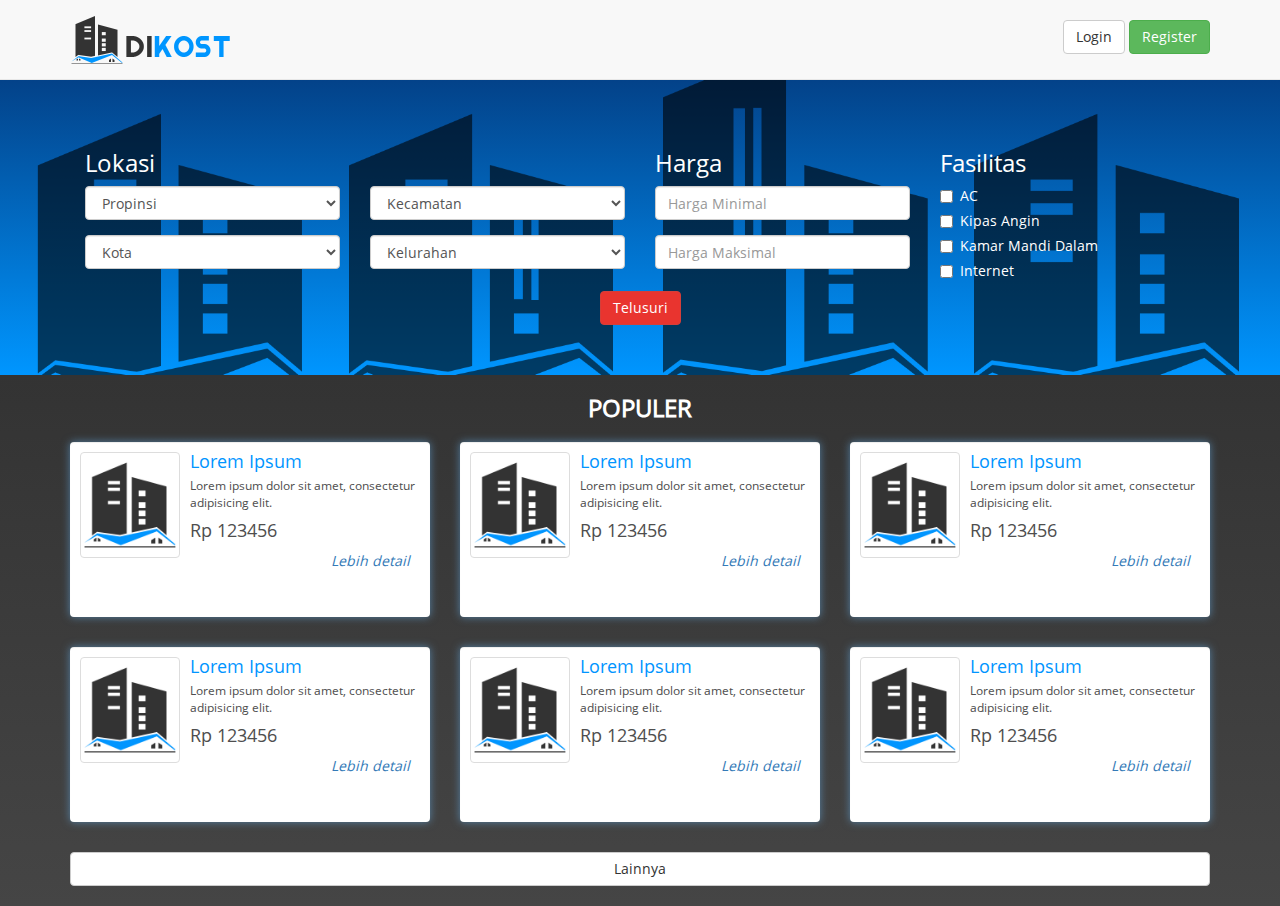
<file: index.html>
<!DOCTYPE html>
<html lang="en">
  <head>
    <meta charset="utf-8">
    <meta http-equiv="X-UA-Compatible" content="IE=edge">
    <meta name="viewport" content="width=device-width, initial-scale=1">
    <!-- The above 3 meta tags *must* come first in the head; any other head content must come *after* these tags -->
    <title>DiKOST</title>

    <!-- Bootstrap -->
    <link href="css/bootstrap.min.css" rel="stylesheet">
    <link href="css/style.css" rel="stylesheet">
    <!-- HTML5 shim and Respond.js for IE8 support of HTML5 elements and media queries -->
    <!-- WARNING: Respond.js doesn't work if you view the page via file:// -->
    <!--[if lt IE 9]>
      <script src="https://oss.maxcdn.com/html5shiv/3.7.2/html5shiv.min.js"></script>
      <script src="https://oss.maxcdn.com/respond/1.4.2/respond.min.js"></script>
    <![endif]-->
  </head>
  <body>

    <nav class="navbar navbar-default navbar-static-top">
      <div class="container">
        <div class="navbar-header">
          <button type="button" class="navbar-toggle" data-toggle="collapse" data-target=".navbar-collapse">
              <span class="sr-only">Toggle navigation</span>
              <span class="icon-bar"></span>
              <span class="icon-bar"></span>
              <span class="icon-bar"></span>
          </button>
          <a class="navbar-brand" href="index.html">
            <img alt="Brand" src="img/LogoDiKOST.png">
          </a>
        </div>
        <div class="collapse navbar-collapse">
          <div class="pull-right">
            <a tabindex="0" id="login" class="btn btn-default navbar-btn" data-toggle="popover" data-placement="bottom" data-trigger="focus">Login</a>
            <a href="register.html" class="btn btn-success navbar-btn">Register</a>
          </div>
        </div>
      </div>
    </nav>

    <section id="pencarian">
      <div class="container">
        <div class="row cari-col">
          <div class="col-md-12">
            <div class="row">
              <div class="col-md-6">
                <h3>Lokasi</h3>
                <div class="row">
                  <div class="col-sm-6">
                    <div class="form-group">
                      <select class="form-control">
                        <option>Propinsi</option>
                        <option>Propinsi 1</option>
                        <option>Propinsi 2</option>
                        <option>Propinsi 3</option>
                        <option>Propinsi 4</option>
                      </select>
                    </div>
                    <div class="form-group">
                      <select class="form-control">
                        <option>Kota</option>
                        <option>Kota 1</option>
                        <option>Kota 2</option>
                        <option>Kota 3</option>
                        <option>Kota 4</option>
                      </select>
                    </div>
                  </div>
                  <div class="col-sm-6">
                    <div class="form-group">
                      <select class="form-control">
                        <option>Kecamatan</option>
                        <option>Kecamatan 1</option>
                        <option>Kecamatan 2</option>
                        <option>Kecamatan 3</option>
                        <option>Kecamatan 4</option>
                      </select>
                    </div>
                    <div class="form-group">
                      <select class="form-control">
                        <option>Kelurahan</option>
                        <option>Kelurahan 1</option>
                        <option>Kelurahan 2</option>
                        <option>Kelurahan 3</option>
                        <option>Kelurahan 4</option>
                      </select>
                    </div>
                  </div>
                </div>
              </div>
              <div class="col-md-3">
                <h3>Harga</h3>
                <div class="form-group">
                  <input type="text" class="form-control" placeholder="Harga Minimal">
                </div>
                <div class="form-group">
                  <input type="text" class="form-control" placeholder="Harga Maksimal">
                </div>
              </div>
              <div class="col-md-3">
                <h3>Fasilitas</h3>
                <div class="checkbox">
                  <label>
                    <input type="checkbox" value="F1">AC
                  </label>
                </div>
                <div class="checkbox">
                  <label>
                    <input type="checkbox" value="F2">Kipas Angin
                  </label>
                </div>
                <div class="checkbox">
                  <label>
                    <input type="checkbox" value="F3">Kamar Mandi Dalam
                  </label>
                </div>
                <div class="checkbox">
                  <label>
                    <input type="checkbox" value="F4">Internet
                  </label>
                </div>
              </div>
            </div>
          </div>
          <div class="col-md-12">
            <div class="bt-cari">
              <a class="btn btn-danger" href="#">Telusuri</a>
            </div>
          </div>
        </div>
      </div>
    </section>

    <section id="populer">
      <div class="container">
        <div class="row">
          <h3>Populer</h3>
          <div class="col-md-4 col-sm-6 col-xs-12">
            <div class="populer-item">
              <div class="media">
                <div class="media-left">
                  <img class="ratio img-thumbnail" style="background-image: url('img/thumbnail2.jpg')">
                </div>
                <div class="media-body">
                  <h4 class="media-heading">Lorem Ipsum</h4>
                  <p>Lorem ipsum dolor sit amet, consectetur adipisicing elit.</p>
                  <h4>Rp 123456</h4>
                  <a href="detail.html">Lebih detail</a>
                </div>
              </div>
            </div>
          </div>
          <div class="col-md-4 col-sm-6 col-xs-12">
            <div class="populer-item">
              <div class="media">
                <div class="media-left">
                  <img class="ratio img-thumbnail" style="background-image: url('img/thumbnail2.jpg')">
                </div>
                <div class="media-body">
                  <h4 class="media-heading">Lorem Ipsum</h4>
                  <p>Lorem ipsum dolor sit amet, consectetur adipisicing elit.</p>
                  <h4>Rp 123456</h4>
                  <a href="detail.html">Lebih detail</a>
                </div>
              </div>
            </div>
          </div>
          <div class="col-md-4 col-sm-6 col-xs-12">
            <div class="populer-item">
              <div class="media">
                <div class="media-left">
                  <img class="ratio img-thumbnail" style="background-image: url('img/thumbnail2.jpg')">
                </div>
                <div class="media-body">
                  <h4 class="media-heading">Lorem Ipsum</h4>
                  <p>Lorem ipsum dolor sit amet, consectetur adipisicing elit.</p>
                  <h4>Rp 123456</h4>
                  <a href="detail.html">Lebih detail</a>
                </div>
              </div>
            </div>
          </div>
          <div class="col-md-4 col-sm-6 col-xs-12">
            <div class="populer-item">
              <div class="media">
                <div class="media-left">
                  <img class="ratio img-thumbnail" style="background-image: url('img/thumbnail2.jpg')">
                </div>
                <div class="media-body">
                  <h4 class="media-heading">Lorem Ipsum</h4>
                  <p>Lorem ipsum dolor sit amet, consectetur adipisicing elit.</p>
                  <h4>Rp 123456</h4>
                  <a href="detail.html">Lebih detail</a>
                </div>
              </div>
            </div>
          </div>
          <div class="col-md-4 col-sm-6 col-xs-12">
            <div class="populer-item">
              <div class="media">
                <div class="media-left">
                  <img class="ratio img-thumbnail" style="background-image: url('img/thumbnail2.jpg')">
                </div>
                <div class="media-body">
                  <h4 class="media-heading">Lorem Ipsum</h4>
                  <p>Lorem ipsum dolor sit amet, consectetur adipisicing elit.</p>
                  <h4>Rp 123456</h4>
                  <a href="detail.html">Lebih detail</a>
                </div>
              </div>
            </div>
          </div>
          <div class="col-md-4 col-sm-6 col-xs-12">
            <div class="populer-item">
              <div class="media">
                <div class="media-left">
                  <img class="ratio img-thumbnail" style="background-image: url('img/thumbnail2.jpg')">
                </div>
                <div class="media-body">
                  <h4 class="media-heading">Lorem Ipsum</h4>
                  <p>Lorem ipsum dolor sit amet, consectetur adipisicing elit.</p>
                  <h4>Rp 123456</h4>
                  <a href="detail.html">Lebih detail</a>
                </div>
              </div>
            </div>
          </div>
        </div>
        <div class="row">
          <div class="col-md-12">
            <div class="bt-cari">
              <a class="btn btn-default btn-block" href="other.html">Lainnya</a>
            </div>
          </div>
        </div>
      </div>
    </section>


    <!-- jQuery (necessary for Bootstrap's JavaScript plugins) -->
    <script src="js/jquery.min.js"></script>
    <!-- Include all compiled plugins (below), or include individual files as needed -->
    <script src="js/bootstrap.min.js"></script>

    <script type="text/javascript">
      $(document).ready(function(){
          $("#login").popover({
              content : '<form><div class="form-group"><input type="email" class="form-control" id="inputEmail3" placeholder="Email"></div><div class="form-group"><input type="password" class="form-control" id="inputPassword3" placeholder="Password"></div><div class="form-group"><button type="submit" class="btn btn-danger">Login</button></div></form>',
              html: true
          });
      });
    </script>
  </body>
</html>
</file>
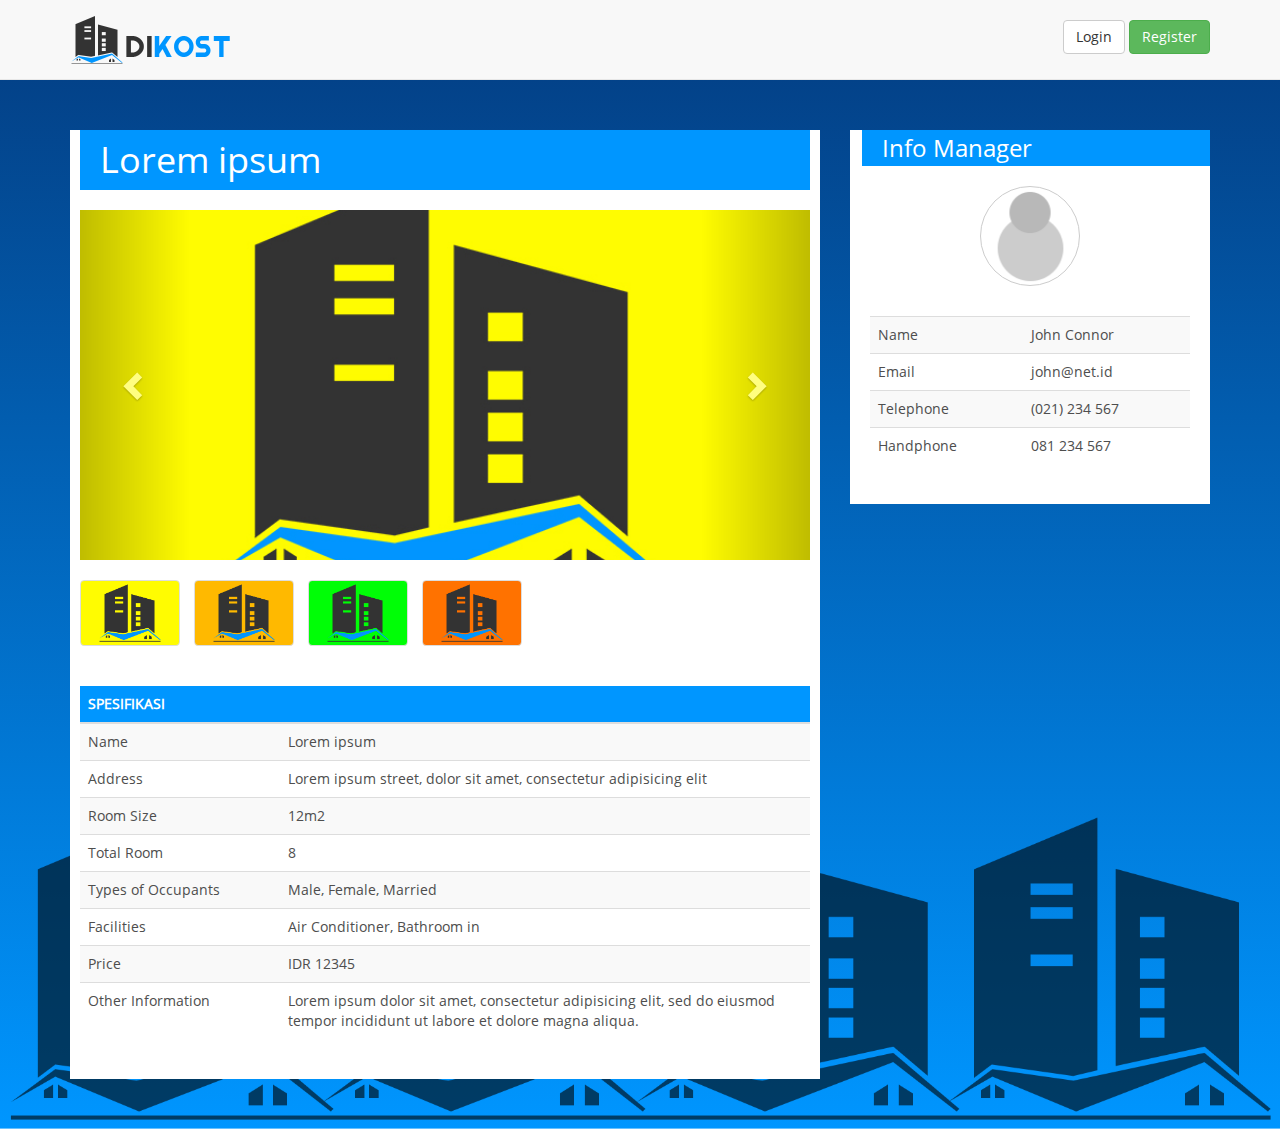
<file: detail.html>
<!DOCTYPE html>
<html lang="en">
  <head>
    <meta charset="utf-8">
    <meta http-equiv="X-UA-Compatible" content="IE=edge">
    <meta name="viewport" content="width=device-width, initial-scale=1">
    <!-- The above 3 meta tags *must* come first in the head; any other head content must come *after* these tags -->
    <title>DiKOST</title>

    <!-- Bootstrap -->
    <link href="css/bootstrap.min.css" rel="stylesheet">
    <link href="css/style.css" rel="stylesheet">
    <!-- HTML5 shim and Respond.js for IE8 support of HTML5 elements and media queries -->
    <!-- WARNING: Respond.js doesn't work if you view the page via file:// -->
    <!--[if lt IE 9]>
      <script src="https://oss.maxcdn.com/html5shiv/3.7.2/html5shiv.min.js"></script>
      <script src="https://oss.maxcdn.com/respond/1.4.2/respond.min.js"></script>
    <![endif]-->
  </head>
  <body>

    <nav class="navbar navbar-default navbar-static-top">
      <div class="container">
        <div class="navbar-header">
          <button type="button" class="navbar-toggle" data-toggle="collapse" data-target=".navbar-collapse">
              <span class="sr-only">Toggle navigation</span>
              <span class="icon-bar"></span>
              <span class="icon-bar"></span>
              <span class="icon-bar"></span>
          </button>
          <a class="navbar-brand" href="index.html">
            <img alt="Brand" src="img/LogoDiKOST.png">
          </a>
        </div>
        <div class="collapse navbar-collapse">
          <div class="pull-right">
            <a tabindex="0" id="login" class="btn btn-default navbar-btn" data-toggle="popover" data-placement="bottom" data-trigger="focus">Login</a>
            <a href="register.html" class="btn btn-success navbar-btn">Register</a>
          </div>
        </div>
      </div>
    </nav>

    <section id="detail">
      <div class="container">
        <div class="row">
          <div class="col-md-8">
            <div class="detail-item">
            <h1>Lorem ipsum</h1>
      	    <!-- main slider carousel -->
            <div class="row">
              <div class="col-md-12" id="slider">
                <!-- <div class="col-md-12" id="carousel-bounding-box"> -->
                  <div id="myCarousel" class="carousel slide">
                    <!-- main slider carousel items -->
                    <div class="carousel-inner">
                      <div class="active item" data-slide-number="0" style="background-image: url('img/detail1.jpg')"></div>
                      <div class="item" data-slide-number="1" style="background-image: url('img/detail2.jpg')"></div>
                      <div class="item" data-slide-number="2" style="background-image: url('img/detail3.jpg')"></div>
                      <div class="item" data-slide-number="3" style="background-image: url('img/detail4.jpg')"></div>
                    </div>
                    <!-- main slider carousel nav controls -->
                    <a class="left carousel-control" href="#myCarousel" role="button" data-slide="prev">
                      <span class="glyphicon glyphicon-chevron-left" aria-hidden="true"></span>
                      <span class="sr-only">Previous</span>
                    </a>
                    <a class="right carousel-control" href="#myCarousel" role="button" data-slide="next">
                      <span class="glyphicon glyphicon-chevron-right" aria-hidden="true"></span>
                      <span class="sr-only">Next</span>
                    </a>
                  </div>
                <!-- </div> -->
              </div>
            </div>
            <!--/main slider carousel-->
            <div class="row">
              <!-- thumb navigation carousel -->
              <div class="col-md-12 hidden-sm hidden-xs" id="slider-thumbs">
                  <!-- thumb navigation carousel items -->
                <ul class="list-inline">
                  <li><a id="carousel-selector-0" class="selected">
                    <img class="ratio2 img-thumbnail" style="background-image: url('img/detail1.jpg')">
                  </a></li>
                  <li><a id="carousel-selector-1">
                    <img class="ratio2 img-thumbnail" style="background-image: url('img/detail2.jpg')">
                  </a></li>
                  <li><a id="carousel-selector-2">
                    <img class="ratio2 img-thumbnail" style="background-image: url('img/detail3.jpg')">
                  </a></li>
                  <li><a id="carousel-selector-3">
                    <img class="ratio2 img-thumbnail" style="background-image: url('img/detail4.jpg')">
                  </a></li>
                </ul>
              </div>
            </div>
            <table class="table table-striped">
              <thead>
                <tr>
                  <th colspan="3" class="t-head">Spesifikasi</th>
                </tr>
              </thead>
              <tbody>
                <tr>
                  <td width="200px;">Name</td>
                  <td>Lorem ipsum</td>
                </tr>
                <tr>
                  <td>Address</td>
                  <td>Lorem ipsum street, dolor sit amet, consectetur adipisicing elit</td>
                </tr>
                <tr>
                  <td>Room Size</td>
                  <td>12m2</td>
                </tr>
                <tr>
                  <td>Total Room</td>
                  <td>8</td>
                </tr>
                <tr>
                  <td>Types of Occupants</td>
                  <td>Male, Female, Married</td>
                </tr>
                <tr>
                  <td>Facilities</td>
                  <td>Air Conditioner, Bathroom in</td>
                </tr>
                <tr>
                  <td>Price</td>
                  <td>IDR 12345</td>
                </tr>
                <tr>
                  <td>Other Information</td>
                  <td>Lorem ipsum dolor sit amet, consectetur adipisicing elit, sed do eiusmod tempor incididunt ut labore et dolore magna aliqua.</td>
                </tr>
              </tbody>
            </table>
          </div>
          </div>
          <div class="col-md-4">
            <h3 class="info-manager">Info Manager</h3>
            <div class="info-img">
              <img src="img/user.png" class="img-circle img-responsive" />
              <table class="table table-striped">
                <tbody>
                  <tr>
                    <td>Name</td>
                    <td>John Connor</td>
                  </tr>
                  <tr>
                    <td>Email</td>
                    <td>john@net.id</td>
                  </tr>
                  <tr>
                    <td>Telephone</td>
                    <td>(021) 234 567</td>
                  </tr>
                  <tr>
                    <td>Handphone</td>
                    <td>081 234 567</td>
                  </tr>
                </tbody>
              </table>
            </div>
          </div>
        </div>
      </div>
    </section>

    <!-- jQuery (necessary for Bootstrap's JavaScript plugins) -->
    <script src="js/jquery.min.js"></script>
    <!-- Include all compiled plugins (below), or include individual files as needed -->
    <script src="js/bootstrap.min.js"></script>

    <script type="text/javascript">
      $(document).ready(function(){
          $("#login").popover({
              content : '<form><div class="form-group"><input type="email" class="form-control" id="inputEmail3" placeholder="Email"></div><div class="form-group"><input type="password" class="form-control" id="inputPassword3" placeholder="Password"></div><div class="form-group"><button type="submit" class="btn btn-danger">Login</button></div></form>',
              html: true
          });
      });
    </script>

    <script type="text/javascript">
    $('#myCarousel').carousel({
      interval: 4000
    });

    // handles the carousel thumbnails
    $('[id^=carousel-selector-]').click( function(){
      var id_selector = $(this).attr("id");
      var id = id_selector.substr(id_selector.length -1);
      id = parseInt(id);
      $('#myCarousel').carousel(id);
      $('[id^=carousel-selector-]').removeClass('selected');
      $(this).addClass('selected');
    });

    // when the carousel slides, auto update
    $('#myCarousel').on('slide', function (e) {
      var id = $('.item.active').data('slide-number');
      id = parseInt(id);
      $('[id^=carousel-selector-]').removeClass('selected');
      $('[id=carousel-selector-'+id+']').addClass('selected');
    });
    </script>
  </body>
</html>
</file>
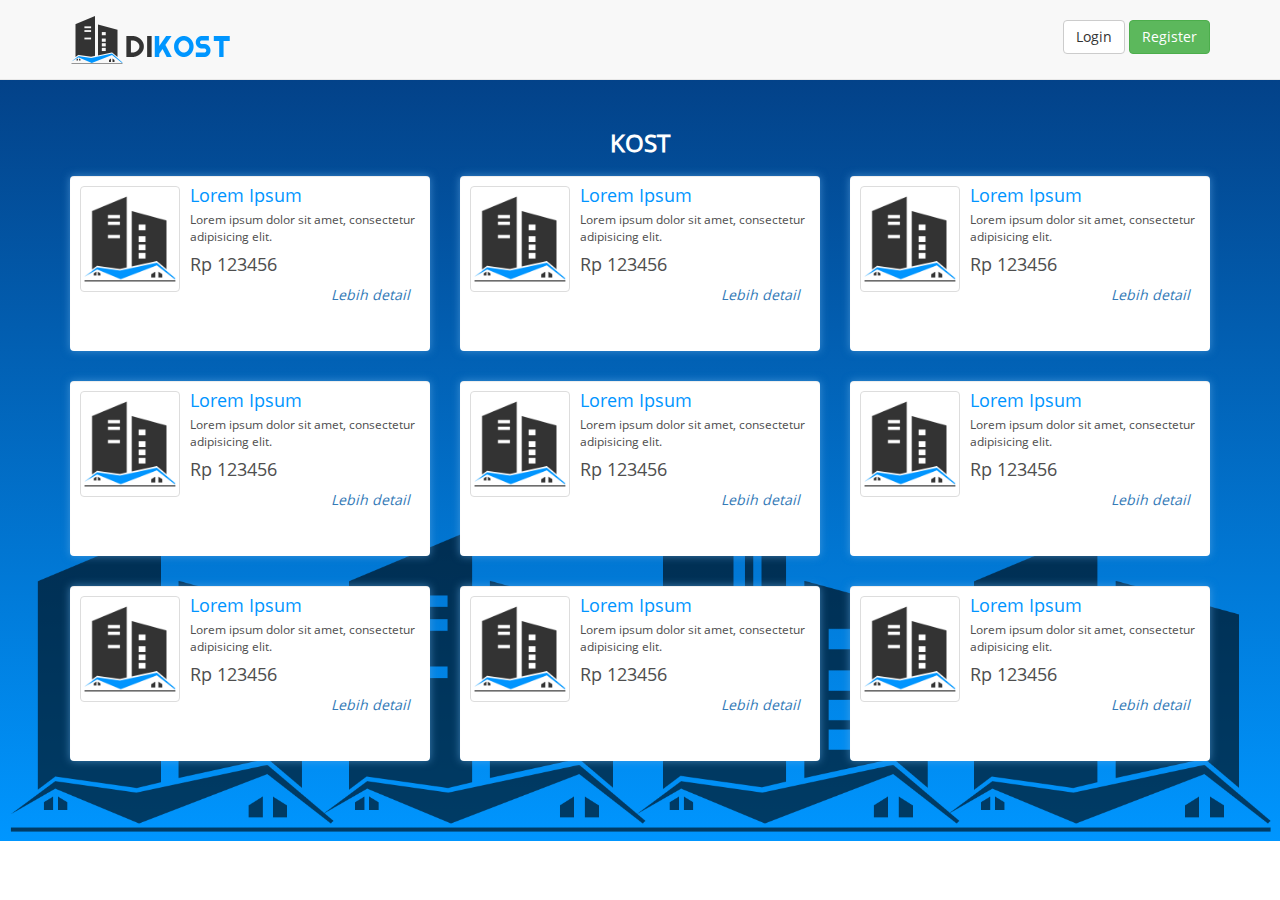
<file: other.html>
<!DOCTYPE html>
<html lang="en">
  <head>
    <meta charset="utf-8">
    <meta http-equiv="X-UA-Compatible" content="IE=edge">
    <meta name="viewport" content="width=device-width, initial-scale=1">
    <!-- The above 3 meta tags *must* come first in the head; any other head content must come *after* these tags -->
    <title>DiKOST</title>

    <!-- Bootstrap -->
    <link href="css/bootstrap.min.css" rel="stylesheet">
    <link href="css/style.css" rel="stylesheet">
    <!-- HTML5 shim and Respond.js for IE8 support of HTML5 elements and media queries -->
    <!-- WARNING: Respond.js doesn't work if you view the page via file:// -->
    <!--[if lt IE 9]>
      <script src="https://oss.maxcdn.com/html5shiv/3.7.2/html5shiv.min.js"></script>
      <script src="https://oss.maxcdn.com/respond/1.4.2/respond.min.js"></script>
    <![endif]-->
  </head>
  <body>

    <nav class="navbar navbar-default navbar-static-top">
      <div class="container">
        <div class="navbar-header">
          <button type="button" class="navbar-toggle" data-toggle="collapse" data-target=".navbar-collapse">
              <span class="sr-only">Toggle navigation</span>
              <span class="icon-bar"></span>
              <span class="icon-bar"></span>
              <span class="icon-bar"></span>
          </button>
          <a class="navbar-brand" href="index.html">
            <img alt="Brand" src="img/LogoDiKOST.png">
          </a>
        </div>
        <div class="collapse navbar-collapse">
          <div class="pull-right">
            <a tabindex="0" id="login" class="btn btn-default navbar-btn" data-toggle="popover" data-placement="bottom" data-trigger="focus">Login</a>
            <a href="register.html" class="btn btn-success navbar-btn">Register</a>
          </div>
        </div>
      </div>
    </nav>

    <section id="kost">
      <div class="container">
        <div class="row">
          <h3>Kost</h3>
          <div class="col-md-4 col-sm-6 col-xs-12">
            <div class="kost-item">
              <div class="media">
                <div class="media-left">
                  <img class="ratio img-thumbnail" style="background-image: url('img/thumbnail2.jpg')">
                </div>
                <div class="media-body">
                  <h4 class="media-heading">Lorem Ipsum</h4>
                  <p>Lorem ipsum dolor sit amet, consectetur adipisicing elit.</p>
                  <h4>Rp 123456</h4>
                  <a href="detail.html">Lebih detail</a>
                </div>
              </div>
            </div>
          </div>
          <div class="col-md-4 col-sm-6 col-xs-12">
            <div class="kost-item">
              <div class="media">
                <div class="media-left">
                  <img class="ratio img-thumbnail" style="background-image: url('img/thumbnail2.jpg')">
                </div>
                <div class="media-body">
                  <h4 class="media-heading">Lorem Ipsum</h4>
                  <p>Lorem ipsum dolor sit amet, consectetur adipisicing elit.</p>
                  <h4>Rp 123456</h4>
                  <a href="detail.html">Lebih detail</a>
                </div>
              </div>
            </div>
          </div>
          <div class="col-md-4 col-sm-6 col-xs-12">
            <div class="kost-item">
              <div class="media">
                <div class="media-left">
                  <img class="ratio img-thumbnail" style="background-image: url('img/thumbnail2.jpg')">
                </div>
                <div class="media-body">
                  <h4 class="media-heading">Lorem Ipsum</h4>
                  <p>Lorem ipsum dolor sit amet, consectetur adipisicing elit.</p>
                  <h4>Rp 123456</h4>
                  <a href="detail.html">Lebih detail</a>
                </div>
              </div>
            </div>
          </div>
          <div class="col-md-4 col-sm-6 col-xs-12">
            <div class="kost-item">
              <div class="media">
                <div class="media-left">
                  <img class="ratio img-thumbnail" style="background-image: url('img/thumbnail2.jpg')">
                </div>
                <div class="media-body">
                  <h4 class="media-heading">Lorem Ipsum</h4>
                  <p>Lorem ipsum dolor sit amet, consectetur adipisicing elit.</p>
                  <h4>Rp 123456</h4>
                  <a href="detail.html">Lebih detail</a>
                </div>
              </div>
            </div>
          </div>
          <div class="col-md-4 col-sm-6 col-xs-12">
            <div class="kost-item">
              <div class="media">
                <div class="media-left">
                  <img class="ratio img-thumbnail" style="background-image: url('img/thumbnail2.jpg')">
                </div>
                <div class="media-body">
                  <h4 class="media-heading">Lorem Ipsum</h4>
                  <p>Lorem ipsum dolor sit amet, consectetur adipisicing elit.</p>
                  <h4>Rp 123456</h4>
                  <a href="detail.html">Lebih detail</a>
                </div>
              </div>
            </div>
          </div>
          <div class="col-md-4 col-sm-6 col-xs-12">
            <div class="kost-item">
              <div class="media">
                <div class="media-left">
                  <img class="ratio img-thumbnail" style="background-image: url('img/thumbnail2.jpg')">
                </div>
                <div class="media-body">
                  <h4 class="media-heading">Lorem Ipsum</h4>
                  <p>Lorem ipsum dolor sit amet, consectetur adipisicing elit.</p>
                  <h4>Rp 123456</h4>
                  <a href="detail.html">Lebih detail</a>
                </div>
              </div>
            </div>
          </div>
          <div class="col-md-4 col-sm-6 col-xs-12">
            <div class="kost-item">
              <div class="media">
                <div class="media-left">
                  <img class="ratio img-thumbnail" style="background-image: url('img/thumbnail2.jpg')">
                </div>
                <div class="media-body">
                  <h4 class="media-heading">Lorem Ipsum</h4>
                  <p>Lorem ipsum dolor sit amet, consectetur adipisicing elit.</p>
                  <h4>Rp 123456</h4>
                  <a href="detail.html">Lebih detail</a>
                </div>
              </div>
            </div>
          </div>
          <div class="col-md-4 col-sm-6 col-xs-12">
            <div class="kost-item">
              <div class="media">
                <div class="media-left">
                  <img class="ratio img-thumbnail" style="background-image: url('img/thumbnail2.jpg')">
                </div>
                <div class="media-body">
                  <h4 class="media-heading">Lorem Ipsum</h4>
                  <p>Lorem ipsum dolor sit amet, consectetur adipisicing elit.</p>
                  <h4>Rp 123456</h4>
                  <a href="detail.html">Lebih detail</a>
                </div>
              </div>
            </div>
          </div>
          <div class="col-md-4 col-sm-6 col-xs-12">
            <div class="kost-item">
              <div class="media">
                <div class="media-left">
                  <img class="ratio img-thumbnail" style="background-image: url('img/thumbnail2.jpg')">
                </div>
                <div class="media-body">
                  <h4 class="media-heading">Lorem Ipsum</h4>
                  <p>Lorem ipsum dolor sit amet, consectetur adipisicing elit.</p>
                  <h4>Rp 123456</h4>
                  <a href="detail.html">Lebih detail</a>
                </div>
              </div>
            </div>
          </div>
        </div>
      </div>
    </section>


    <!-- jQuery (necessary for Bootstrap's JavaScript plugins) -->
    <script src="js/jquery.min.js"></script>
    <!-- Include all compiled plugins (below), or include individual files as needed -->
    <script src="js/bootstrap.min.js"></script>

    <script type="text/javascript">
      $(document).ready(function(){
          $("#login").popover({
              content : '<form><div class="form-group"><input type="email" class="form-control" id="inputEmail3" placeholder="Email"></div><div class="form-group"><input type="password" class="form-control" id="inputPassword3" placeholder="Password"></div><div class="form-group"><button type="submit" class="btn btn-danger">Login</button></div></form>',
              html: true
          });
      });
    </script>
  </body>
</html>
</file>
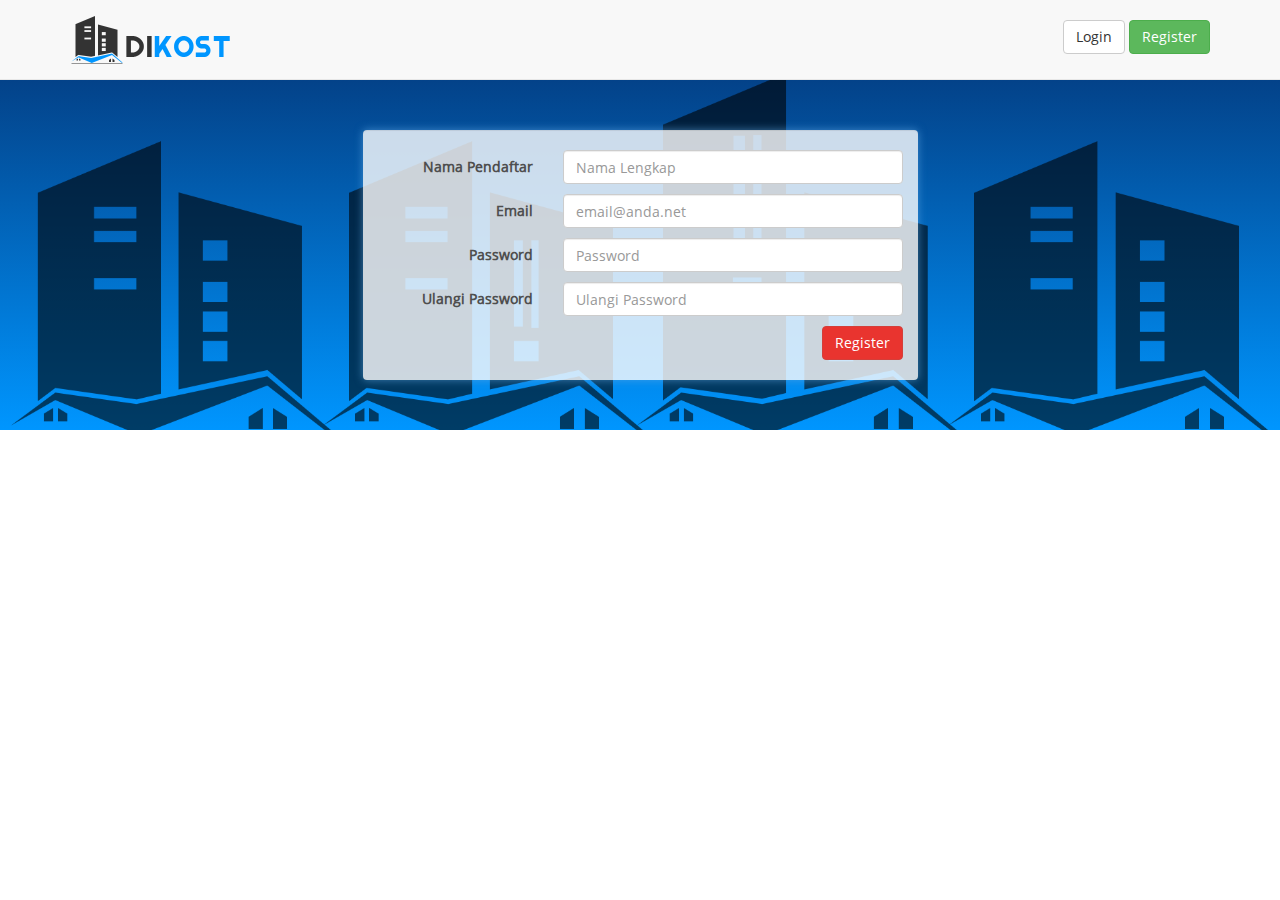
<file: register.html>
<!DOCTYPE html>
<html lang="en">
  <head>
    <meta charset="utf-8">
    <meta http-equiv="X-UA-Compatible" content="IE=edge">
    <meta name="viewport" content="width=device-width, initial-scale=1">
    <!-- The above 3 meta tags *must* come first in the head; any other head content must come *after* these tags -->
    <title>DiKOST</title>

    <!-- Bootstrap -->
    <link href="css/bootstrap.min.css" rel="stylesheet">
    <link href="css/style.css" rel="stylesheet">
    <!-- HTML5 shim and Respond.js for IE8 support of HTML5 elements and media queries -->
    <!-- WARNING: Respond.js doesn't work if you view the page via file:// -->
    <!--[if lt IE 9]>
      <script src="https://oss.maxcdn.com/html5shiv/3.7.2/html5shiv.min.js"></script>
      <script src="https://oss.maxcdn.com/respond/1.4.2/respond.min.js"></script>
    <![endif]-->
  </head>
  <body>

    <nav class="navbar navbar-default navbar-static-top">
      <div class="container">
        <div class="navbar-header">
          <button type="button" class="navbar-toggle" data-toggle="collapse" data-target=".navbar-collapse">
              <span class="sr-only">Toggle navigation</span>
              <span class="icon-bar"></span>
              <span class="icon-bar"></span>
              <span class="icon-bar"></span>
          </button>
          <a class="navbar-brand" href="index.html">
            <img alt="Brand" src="img/LogoDiKOST.png">
          </a>
        </div>
        <div class="collapse navbar-collapse">
          <div class="pull-right">
            <a tabindex="0" id="login" class="btn btn-default navbar-btn" data-toggle="popover" data-placement="bottom" data-trigger="focus">Login</a>
            <a href="register.html" class="btn btn-success navbar-btn">Register</a>
          </div>
        </div>
      </div>
    </nav>

    <section id="register">
      <div class="container">
        <div class="row">
          <div class="col-md-6 col-md-offset-3">
            <form  name="registrasi" id="registrasi" class="form-horizontal" novalidate>
              <div class="control-group">
                <label class="col-sm-4 control-label">Nama Pendaftar</label>
                <div class="col-sm-8 controls">
                  <input required data-validation-required-message="Mohon untuk diisi nama lengkap" type="text" id="nama" name="nama" class="form-control" placeholder="Nama Lengkap" />
                  <!-- <p class="help-block"></p> -->
                </div>
              </div>

              <div class="control-group">
                <label class="col-sm-4 control-label">Email</label>
                <div class="col-sm-8 controls">
                  <input required data-validation-required-message="Mohon untuk diisi email" type="email" id="email" name="email" class="form-control" placeholder="email@anda.net" />
                  <!-- <p class="help-block"></p> -->
                </div>
              </div>

              <div class="control-group">
                <label class="col-sm-4 control-label">Password</label>
                <div class="col-sm-8 controls">
                  <input required data-validation-required-message="Mohon untuk diisi password" minlength="8" type="password" id="passw1" name="password1" class="form-control" placeholder="Password" />
                  <!-- <p class="help-block"></p> -->
                </div>
              </div>

              <div class="control-group">
                <label class="col-sm-4 control-label">Ulangi Password</label>
                <div class="col-sm-8 controls">
                  <input required data-validation-matches-match="password1" data-validation-matches-message="Password tidak sama diatas" data-validation-required-message="Mohon untuk diisi password" type="password" id="passw2" name="password2" class="form-control" placeholder="Ulangi Password" />
                  <!-- <p class="help-block"></p> -->
                </div>
              </div>

              <div class="form-actions">
                <button type="submit" class="btn btn-danger" href="#">Register</button>
              </div>
            </form>
          </div>
        </div>
      </div>
    </section>


    <!-- jQuery (necessary for Bootstrap's JavaScript plugins) -->
    <script src="js/jquery.min.js"></script>
    <!-- Include all compiled plugins (below), or include individual files as needed -->
    <script src="js/bootstrap.min.js"></script>
    <script src="js/jqBootstrapValidation.js"></script>
    <script>
      $(function () {
        $("input,select,textarea").not("[type=submit]").jqBootstrapValidation();
      });
    </script>

    <script type="text/javascript">
      $(document).ready(function(){
          $("#login").popover({
              content : '<form><div class="form-group"><input type="email" class="form-control" id="inputEmail3" placeholder="Email"></div><div class="form-group"><input type="password" class="form-control" id="inputPassword3" placeholder="Password"></div><div class="form-group"><button type="submit" class="btn btn-danger">Login</button></div></form>',
              html: true
          });
      });
    </script>

  </body>
</html>
</file>
<file: css/style.css>
@font-face {
  font-family: Open Sans;
  src: url(../fonts/OpenSans/OpenSans-Regular.ttf);
}
body {
  font-family: 'Open Sans', sans-serif;
  color:#4e4e4e;
}
.navbar {
  min-height: 80px;border-radius: 0;margin-bottom: 0;
}
.navbar-brand > img {
  height: 50px;
}
.navbar-btn {
  margin-top: 20px;
}
.navbar-toggle {
  margin-top: 25px;
}
.navbar-collapse {
  border: none;
}
#pencarian, #register, #detail, #kost {
  background: #034289;
  background: -webkit-linear-gradient(#034289, #0096FF), url("../img/background2.png");
  background: -o-linear-gradient(#034289, #0096FF), url("../img/background2.png");
  background: -moz-linear-gradient(#034289, #0096FF), url("../img/background2.png");
  background: linear-gradient(#034289, #0096FF), url("../img/background2.png");
  background-blend-mode: overlay;;
  background-position: center;
  background-size: cover;
  background-repeat: no-repeat;
  padding-top: 50px;padding-bottom: 50px;
}
#pencarian h3 {
  color: #ffffff;
}
#pencarian label {
  color: #ffffff;
}
#pencarian .cari-col {
  margin-right: auto;margin-left: auto;
}
#populer {
  background: #333;
  background: -webkit-linear-gradient(#333, #454545);
  background: -o-linear-gradient(#333, #454545);
  background: -moz-linear-gradient(#333, #454545);
  background: linear-gradient(#333, #454545);
  padding-top: 20px;padding-bottom: 20px;
}
#populer h3, #kost h3 {
  text-align: center;
  color: #fff;
  font-weight: bold;
  text-transform: uppercase;
  margin-top: 0;
  margin-bottom: 20px;
}
#populer .populer-item, #kost .kost-item {
  padding: 10px;
  background: #fff;
  border-radius: 4px;
  margin-bottom: 30px;
  box-shadow: 0px 1px 1px rgba(0, 0, 0, 0.075) inset, 0px 0px 8px rgba(102, 175, 233, 0.6);
  height: 175px;
}
.ratio {
  position: relative;
  max-width: none;
  width: 100px;
  height: auto;
  padding-bottom: 100%;
  background-repeat: no-repeat;
  background-position: center center;
  background-size: cover;
  }
.ratio2 {
  position: relative;
  max-width: none;
  width: 100px;
  height: auto;
  padding-bottom: 60%;
  background-repeat: no-repeat;
  background-position: center center;
  background-size: cover;
  }
.media-heading {
  color: #0195ff;
}
.media-body p {
  font-size: 12px;
}
.media-body a {
  float: right;
  font-style: italic;
  margin-right: 10px;
}
.btn-danger {
  color: #fff;
  background-color: #e9342f;
  border-color: #d43f3a;
}
.form-horizontal {
  background: rgba(255, 255, 255, 0.8);
  padding-top: 20px;
  padding-bottom: 20px;
  box-shadow: 0px 1px 1px rgba(0, 0, 0, 0.075) inset, 0px 0px 8px rgba(102, 175, 233, 0.6);
  border-radius: 4px;
}
.form-actions { text-align: right; margin-right: 15px;}
.bt-cari { text-align: center; }
.popover-content {
  padding-bottom: 0;
}

#detail, #kost {
  background-position: center bottom;
  background-size: contain;
  background-repeat: no-repeat;
  padding-top: 50px;padding-bottom: 50px;
}
#detail {
  padding-top: 50px;padding-bottom: 50px;
}
#detail h1 {
  color: #fff; margin-top: 0; margin-bottom: 20px;
  background: #0096FF; padding: 10px 20px;
}
#detail .detail-item {
  background: #fff;
  padding: 0 10px;
  padding-bottom: 20px;
}

#slider {
  margin-bottom: 20px;
}
.carousel-inner > .item {
  height: 350px;
  background-size: cover;
  background-position: center;
}
.table {
  background: #ffffff;
  margin-top: 30px;
}
.t-head {
  background: #0096FF;
  color: #ffffff;
  text-transform: uppercase;
}
#detail .info-manager {
  margin: 0;
  color: #ffffff;
  background: #0096ff;
  padding: 5px 20px;
  border-left: 0.5em solid #ffffff;
}
#detail .info-img {
  background: #ffffff;
  padding: 20px;
}
#detail .info-img img {
  margin-right: auto;
  margin-left: auto;
}
#detail .img-circle {
  background: #ffffff;
  width: 100px;
  border: 1px solid #cccccc;
}
</file>
